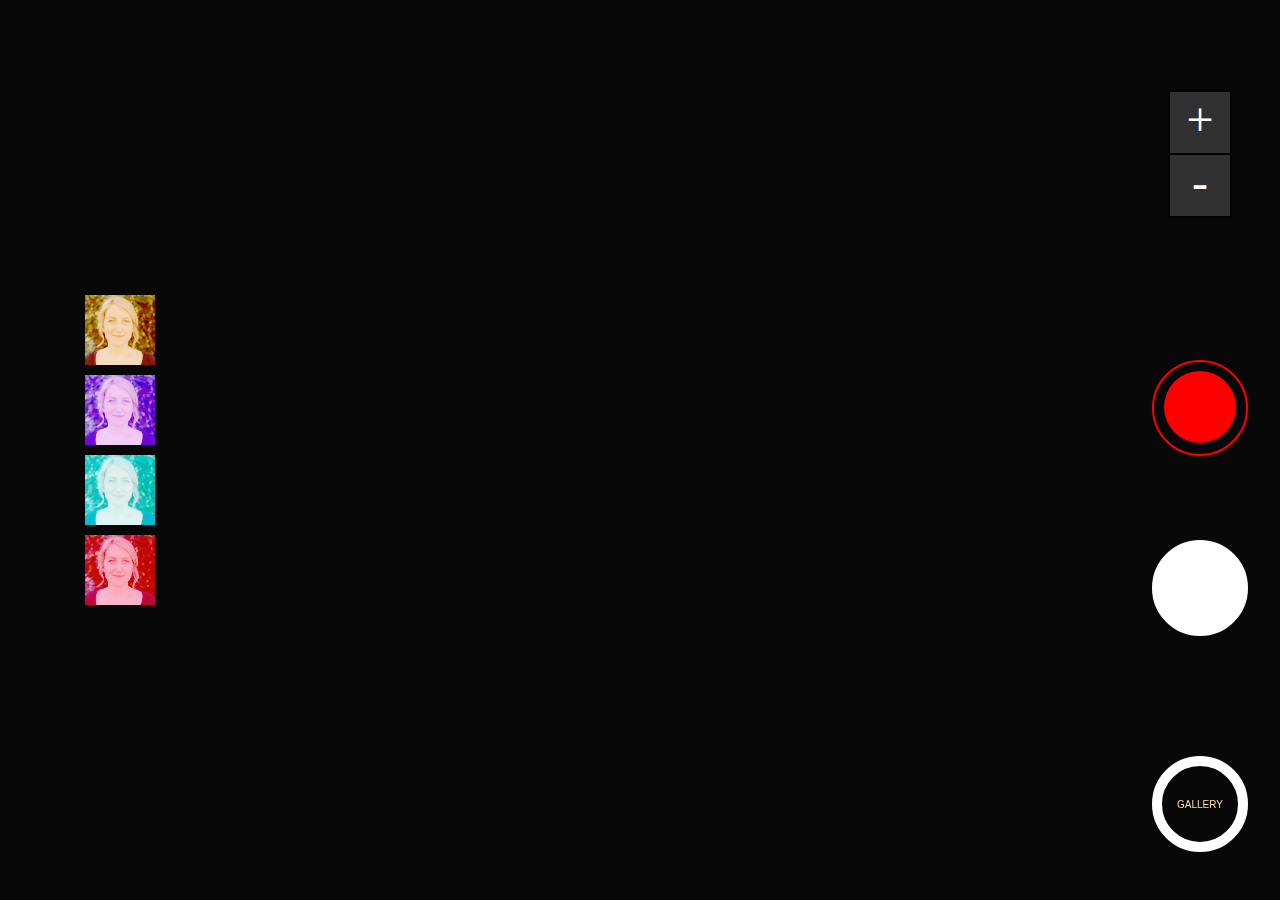
<file: index.html>
<!DOCTYPE html>
<html lang="en">
<head>
    <meta charset="UTF-8">
    <meta http-equiv="X-UA-Compatible" content="IE=edge">
    <meta name="viewport" content="width=device-width, initial-scale=1.0">
    <link rel="stylesheet" href="style.css">
    <title>Document</title>
</head>
<body>
    <div class="video-container">
        <video loop autoplay></video>
    </div>

    <div class="filter-container">
        <div class="filter" style="background-color: rgba(245, 225, 198, 0.795);"></div>
        <div class="filter" style="background-color: rgba(241, 211, 255, 0.795);"></div>
        <div class="filter" style="background-color: rgba(218, 251, 253, 0.795);"></div>
        <div class="filter" style="background-color: rgba(252, 186, 211, 0.795);"></div>
    </div>

    <div class="zoom">
        <div class="zoom-in">+</div>
        <div class="zoom-out">-</div>
      
    </div>
    
    <button id="capture-button"><span></span></button>
    <button id="record-button"><span></span></button>
    <button id="gallery-button"><span>GALLERY</span></button>

    <script src="databaseScript.js"></script>
    <script src="firstScript.js"></script>
</body>
</html>
</file>
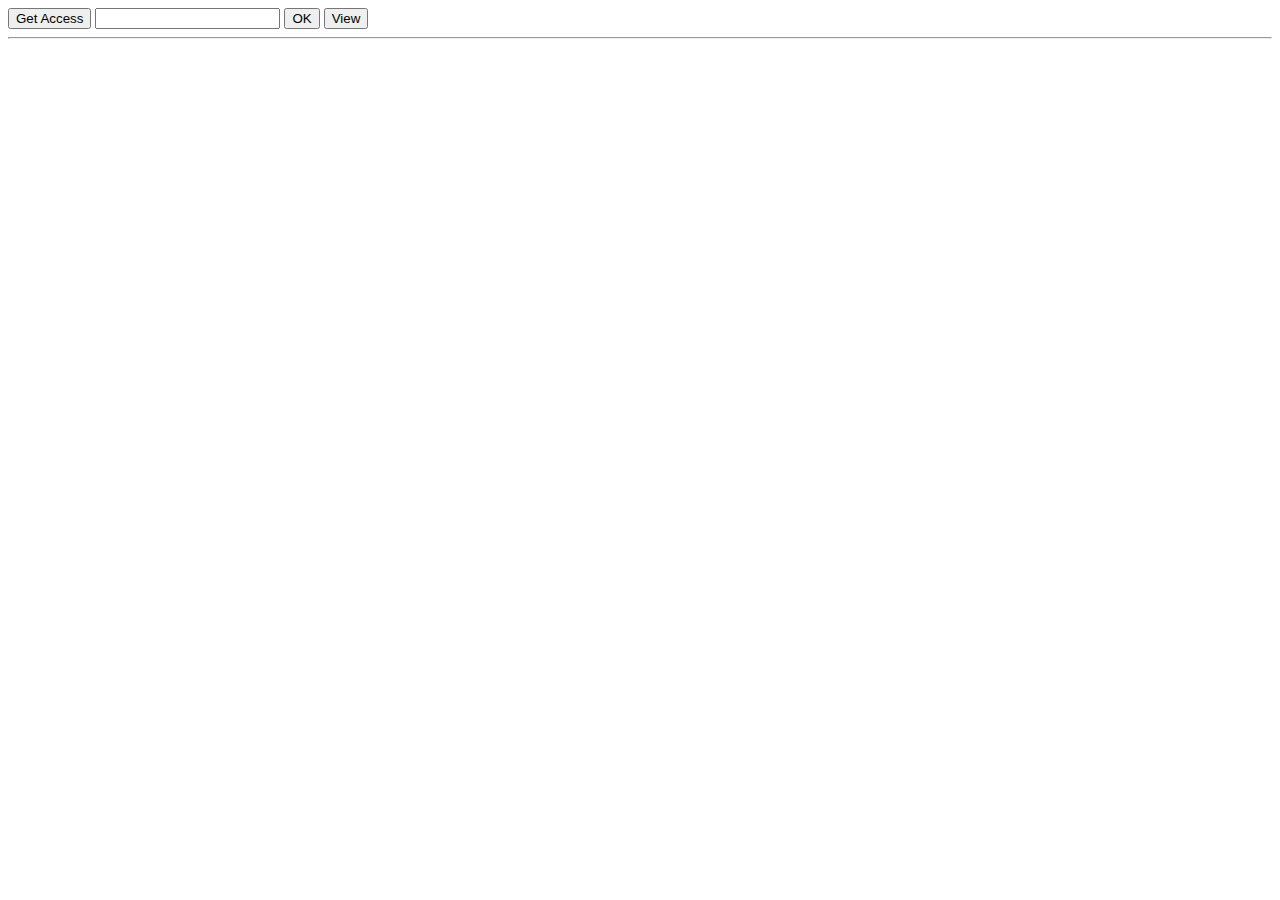
<file: indexdb/index.html>
<!DOCTYPE html>
<html lang="en">
<head>
    <meta charset="UTF-8">
    <meta http-equiv="X-UA-Compatible" content="IE=edge">
    <meta name="viewport" content="width=device-width, initial-scale=1.0">
    <title>Document</title>
    <style>
        table,tr,th,td,tbody{
            border: 1px solid black;
            border-collapse :collapse;
        }
        tr,th{
            height: 2rem;
            width: 10rem;
            text-align: center;
        }
    </style>
</head>
<body>
    
    <button id="database-acess">Get Access</button>

    <input type="text" name="" id="input">
    <button id="submit">OK</button>
    <button isopen = "false" id="view-button">View</button>
    <hr>
    <table>
    </table>
    <script src="script.js"></script>

</body>
</html>
</file>
<file: style.css>
*{
    box-sizing: border-box;
}

body{
    margin: 0px;
}
.video-container{
    overflow: hidden;
    height: 100vh;
    width: 100vw;
    background-color: rgb(8, 8, 8);
}

video{
    width: 100%;
    height: 100%;
}



#record-button{
    z-index: 4;
    position: fixed;
    right: 2rem;
    height: 6rem;
    width: 6rem;
    border-radius: 50%;
    border: none;
    border: 2px solid rgb(255, 0, 0);
    background-color: rgba(0, 0, 0, 0);
    top: 40vh;
}

#record-button span{
    height: 80%;
    width: 90%;
    display: inline-block;
    border-radius: 50%;
    background-color: red;
}

#capture-button{
    z-index: 4;
    position: fixed;
    right: 2rem;
    height: 6rem;
    width: 6rem;
    border-radius: 50%;
    border: none;
    border: 10px solid white;
    background-color: rgb(255, 255, 255);
    top: 60vh;
}

#capture-button span{
    background-color: rgb(255, 255, 255);
}
.filter-container{
    z-index: 4;
    position: fixed;
    top: calc(100vh / 2 - 10rem);
    left: 5rem;
    height: 20rem;
    width: 5rem;
    /* border: 1px solid white; */
    display: flex;
    flex-direction: column;
}
.filter{
    
    flex-grow: 1;
    margin:5px;
    background-size: cover;
    background-blend-mode: color-burn;
    background-image: url("[data-uri]");
}

.zoom{
    z-index: 4;
    position: fixed;
    height: 8rem;
    width: 4rem;
    top: 10vh;
    right: 3rem;
    border: 1px solid rgb(0, 0, 0);
    display: flex;
    flex-direction: column;
}

.zoom > div{
    background-color: rgb(49, 49, 49);
    border: 1px solid black;
    color: white;
    flex-grow: 1;
    font-size: 3rem;
    text-align: center;
}


.capture-animation{
    animation: shrinkDownUp;
    animation-duration: 1s;
}

.record-animation{
    animation: shrinkDownUp;
    animation-duration: 3s;
    animation-iteration-count: infinite;
}

@keyframes shrinkDownUp{
    0%{
        transform: scale(1);
    }
    50%{
        transform: scale(0.7);
    }
    100%{
        transform: scale(1);
    }
}

.filter-div{
    position: fixed;
    top: 0;
    height: 100vh;
    width: 100vw;
    z-index: 2;
}

#gallery-button{
    font-size: 10px;
    z-index: 4;
    position: fixed;
    right: 2rem;
    height: 6rem;
    width: 6rem;
    border-radius: 50%;
    border: none;
    color: wheat;
    border: 10px solid rgb(255, 255, 255);
    background-color: rgba(0, 0, 0, 0);
    bottom: 3rem;
}
</file>
